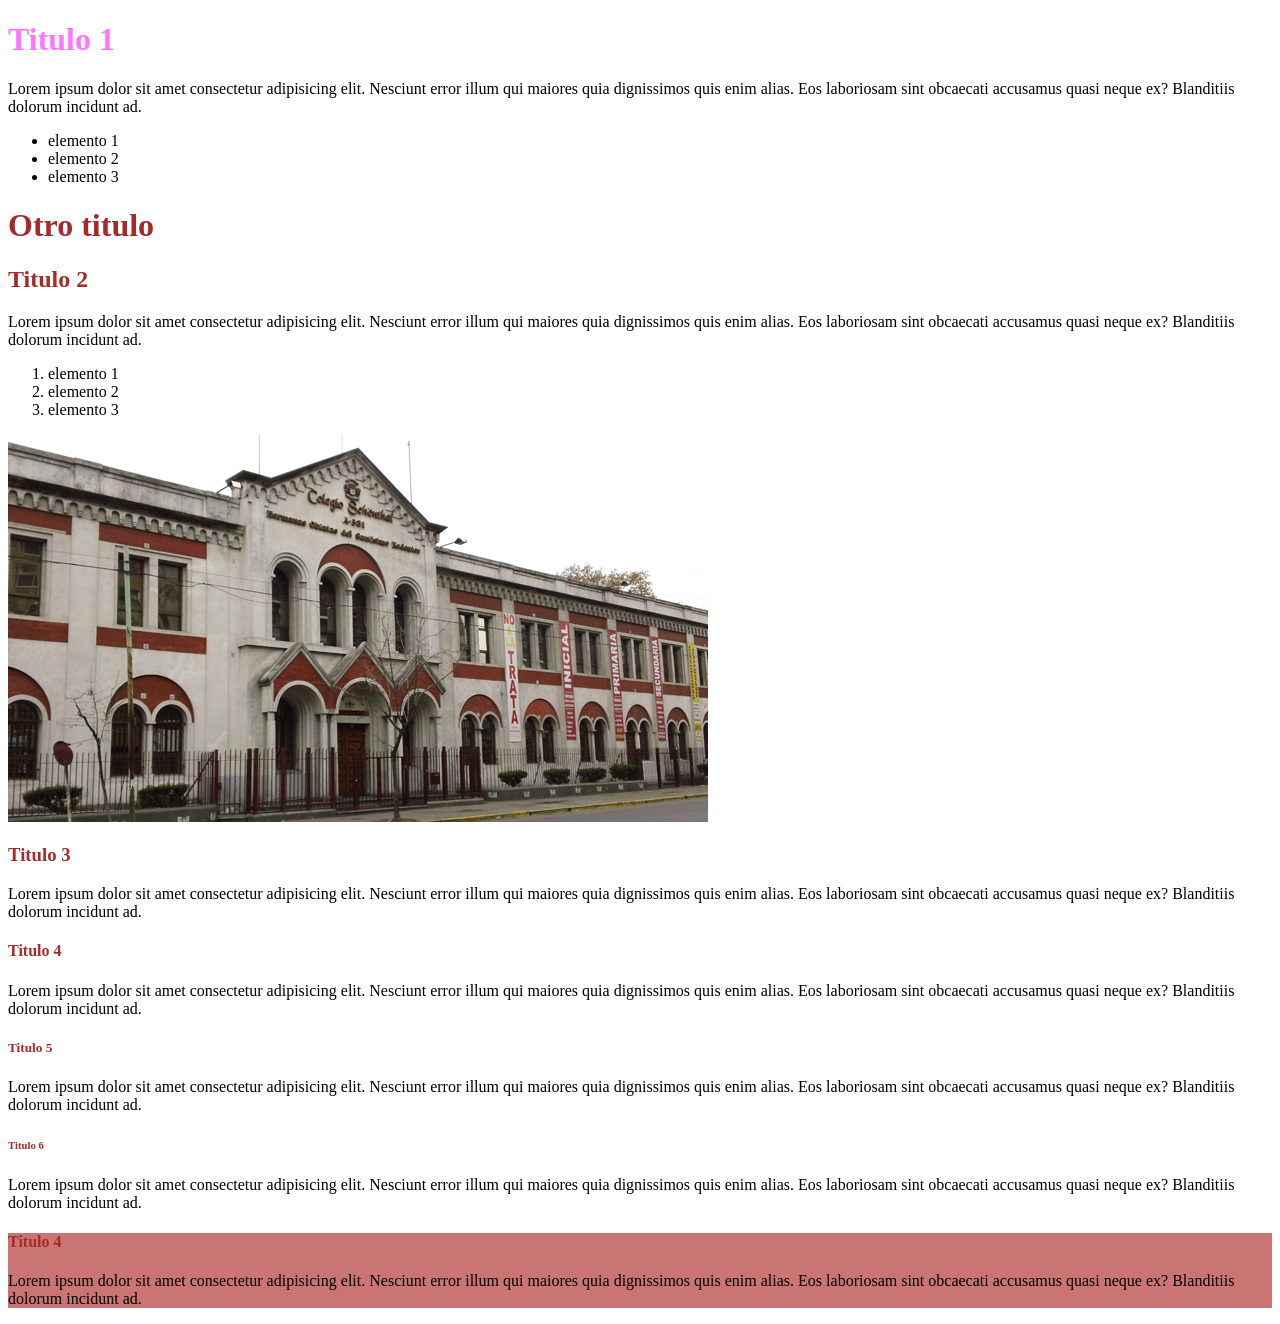
<file: pagina.html>
<!DOCTYPE html>
<html lang="es">
<head>
    <meta charset="UTF-8">
    <meta http-equiv="X-UA-Compatible" content="IE=edge">
    <meta name="viewport" content="width=device-width, initial-scale=1.0">
    <title>Mi primera página web</title>
    <link rel="stylesheet" href="estilo.css">
</head>
<body>
    <h1 id="titulo_principal">Titulo 1</h1>
    <p>Lorem ipsum dolor sit amet consectetur adipisicing elit. Nesciunt error illum qui maiores quia dignissimos quis enim alias. Eos laboriosam sint obcaecati accusamus quasi neque ex? Blanditiis dolorum incidunt ad.</p>
    <ul>
        <li>elemento 1</li>
        <li>elemento 2</li>
        <li>elemento 3</li>
    </ul>
    <h1>Otro titulo</h1>
    <h2>Titulo 2</h2>
    <p>Lorem ipsum dolor sit amet consectetur adipisicing elit. Nesciunt error illum qui maiores quia dignissimos quis enim alias. Eos laboriosam sint obcaecati accusamus quasi neque ex? Blanditiis dolorum incidunt ad.</p>
    <ol>
        <li>elemento 1</li>
        <li>elemento 2</li>
        <li>elemento 3</li>
    </ol>
    <img src="Colegio-Schöntal.jpg" alt="Descripción: Colegio"> 
    <h3>Titulo 3</h3>
    <p>Lorem ipsum dolor sit amet consectetur adipisicing elit. Nesciunt error illum qui maiores quia dignissimos quis enim alias. Eos laboriosam sint obcaecati accusamus quasi neque ex? Blanditiis dolorum incidunt ad.</p>
    <h4>Titulo 4</h4>
    <p>Lorem ipsum dolor sit amet consectetur adipisicing elit. Nesciunt error illum qui maiores quia dignissimos quis enim alias. Eos laboriosam sint obcaecati accusamus quasi neque ex? Blanditiis dolorum incidunt ad.</p>
    <h5>Titulo 5</h5>
    <p>Lorem ipsum dolor sit amet consectetur adipisicing elit. Nesciunt error illum qui maiores quia dignissimos quis enim alias. Eos laboriosam sint obcaecati accusamus quasi neque ex? Blanditiis dolorum incidunt ad.</p>
    <h6>Titulo 6</h6>
    <p>Lorem ipsum dolor sit amet consectetur adipisicing elit. Nesciunt error illum qui maiores quia dignissimos quis enim alias. Eos laboriosam sint obcaecati accusamus quasi neque ex? Blanditiis dolorum incidunt ad.</p>

    <div id="contenedor1">
        <h4>Titulo 4</h4>
        <p>Lorem ipsum dolor sit amet consectetur adipisicing elit. Nesciunt error illum qui maiores quia dignissimos quis enim alias. Eos laboriosam sint obcaecati accusamus quasi neque ex? Blanditiis dolorum incidunt ad.</p>
    </div>
</body>
</html>
</file>
<file: estilo.css>
h1, h2, h3, h4, h5, h6 {
    color:brown;
}

#titulo_principal {
    color:rgb(255, 117, 255);
}

#contenedor1{
    background-color: rgb(203, 116, 116);
}
</file>
